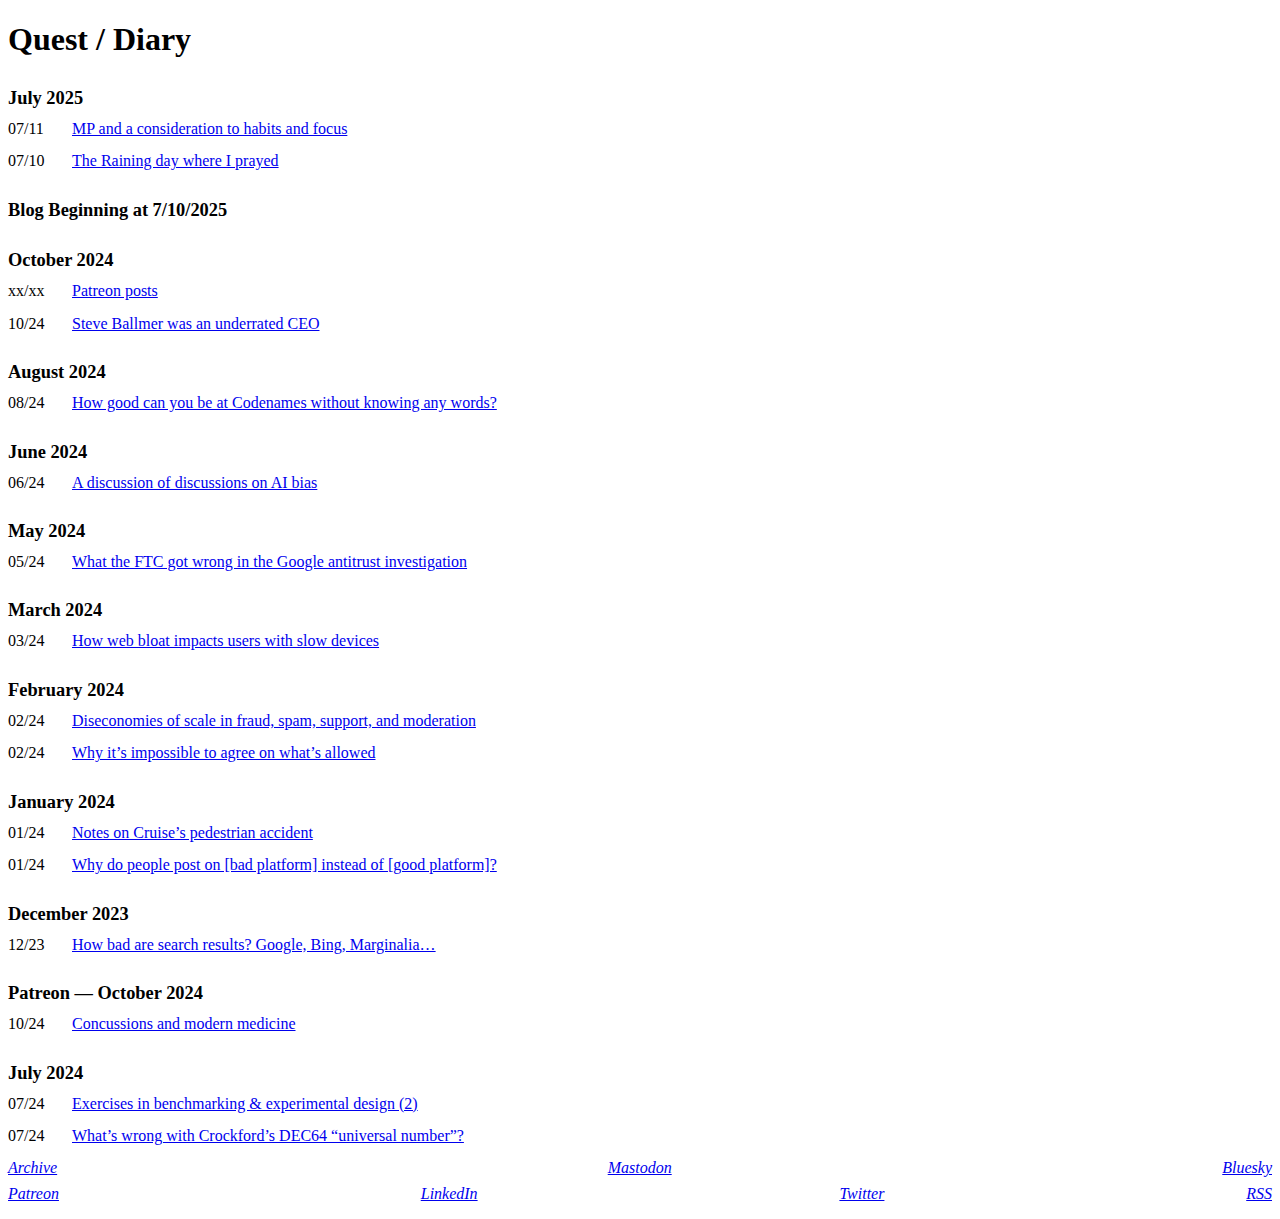
<file: quest.html>
<!DOCTYPE html>
<html lang="en">
<head>
<meta charset="utf-8">
<title>Quest • Diary</title>

<meta name="viewport" content="width=device-width">
<meta name="color-scheme" content="light dark">

<style>
  /*--- original styles ---*/
  d { width:4em }                  /* fixed-width date cell               */
  li{ display:flex; margin:0 0 .9em}
  ul{ margin:0; padding:0}
  .np{ display:flex; flex-direction:row;
       justify-content:space-between;
       padding-bottom:.5em; font-style:italic}

  /*--- new month header ---*/
  .month{
    margin:1.6em 0 .6em;
    font-size:1.15em;
    font-weight:bold;
  }
</style>
</head>
<body>

<h1>Quest / Diary</h1>

<!-- PUBLIC POSTS -------------------------------------------------->



<h2 class="month">July 2025</h2>
<ul>
    <li><d>07/11</d><a href="quests/07-11-2025.html"> MP and a consideration to habits and focus</a></li>
  <li><d>07/10</d><a href="quests/07-10-2025.html"> The Raining day where I prayed</a></li>
</ul>

<h2 class="month">Blog Beginning at 7/10/2025</h2>

<h2 class="month">October 2024</h2>
<ul>
  <li><d>xx/xx</d><a href="#pt">Patreon posts</a></li>
  <li><d>10/24</d><a href="https://danluu.com/ballmer/">Steve Ballmer was an underrated CEO</a></li>
</ul>

<h2 class="month">August 2024</h2>
<ul>
  <li><d>08/24</d><a href="https://danluu.com/codenames/">How good can you be at Codenames without knowing any words?</a></li>
</ul>

<h2 class="month">June 2024</h2>
<ul>
  <li><d>06/24</d><a href="https://danluu.com/ai-bias/">A discussion of discussions on AI bias</a></li>
</ul>

<h2 class="month">May 2024</h2>
<ul>
  <li><d>05/24</d><a href="https://danluu.com/ftc-google-antitrust/">What the FTC got wrong in the Google antitrust investigation</a></li>
</ul>

<h2 class="month">March 2024</h2>
<ul>
  <li><d>03/24</d><a href="https://danluu.com/slow-device/">How web bloat impacts users with slow devices</a></li>
</ul>

<h2 class="month">February 2024</h2>
<ul>
  <li><d>02/24</d><a href="https://danluu.com/diseconomies-scale/">Diseconomies of scale in fraud, spam, support, and moderation</a></li>
  <li><d>02/24</d><a href="https://danluu.com/impossible-agree/">Why it’s impossible to agree on what’s allowed</a></li>
</ul>

<h2 class="month">January 2024</h2>
<ul>
  <li><d>01/24</d><a href="https://danluu.com/cruise-report/">Notes on Cruise’s pedestrian accident</a></li>
  <li><d>01/24</d><a href="https://danluu.com/why-video/">Why do people post on [bad platform] instead of [good platform]?</a></li>
</ul>

<h2 class="month">December 2023</h2>
<ul>
  <li><d>12/23</d><a href="https://danluu.com/seo-spam/">How bad are search results? Google, Bing, Marginalia…</a></li>
</ul>

<!-- ...continue adding month blocks as needed... -->

<!-- PATREON SECTION --------------------------------------------->
<h2 id="pt" class="month">Patreon — October 2024</h2>
<ul>
  <li><d>10/24</d><a href="https://www.patreon.com/posts/113518236">Concussions and modern medicine</a></li>
</ul>

<h2 class="month">July 2024</h2>
<ul>
  <li><d>07/24</d><a href="https://www.patreon.com/posts/109004070">Exercises in benchmarking & experimental design (2)</a></li>
  <li><d>07/24</d><a href="https://www.patreon.com/posts/107699971">What’s wrong with Crockford’s DEC64 “universal number”?</a></li>
</ul>

<!-- ...and so on... -->

<!-- FOOTER ------------------------------------------------------->
<footer>
  <div class="np">
    <a href="https://danluu.com/">Archive</a>
    <a href="https://mastodon.social/@danluu">Mastodon</a>
    <a href="https://bsky.app/profile/danluu.com">Bluesky</a>
  </div>
  <div class="np">
    <a href="https://www.patreon.com/danluu">Patreon</a>
    <a href="https://www.linkedin.com/in/danluu/">LinkedIn</a>
    <a href="https://twitter.com/danluu/">Twitter</a>
    <a href="https://danluu.com/atom.xml">RSS</a>
  </div>
</footer>

</body>
</html>
</file>
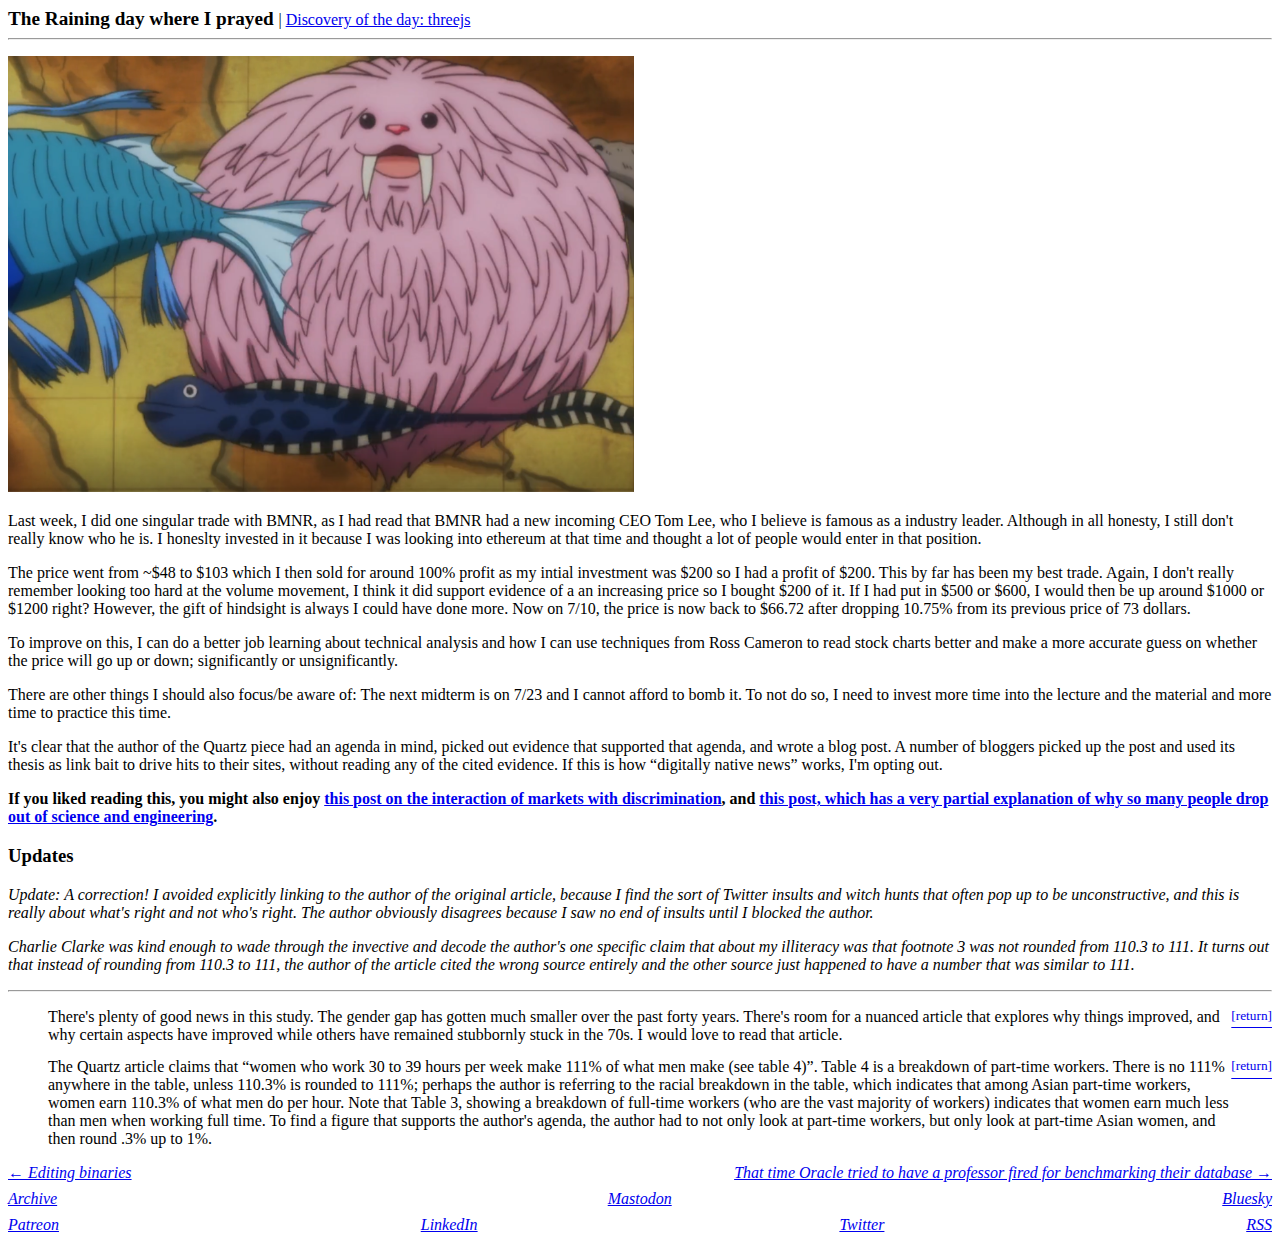
<file: quests/07-10-2025.html>
<!DOCTYPE html>
<html lang="en">
<head>
  <meta charset="utf-8" />
  <title> The Raining day where I prayed</title>
  <meta name="viewport" content="width=device-width, initial-scale=1" />
  <meta name="color-scheme" content="light dark" />

  <!-- Favicon -->
  <link rel="icon" href="data:;base64,=" />

  <!-- Inline styles -->
  <style>
    img {
      max-width: 100%;
      height: auto;
    }
    pre {
      max-width: 100%;
      height: auto;
      white-space: pre-wrap;
    }
    li {
      display: flex;
      margin: 0 0 0.9em;
    }
    d {
      width: 4em;
    }
    ul {
      margin: 0;
      padding: 0;
    }
    .np {
      display: flex;
      flex-flow: row wrap;
      justify-content: space-between;
      padding-bottom: 0.5em;
      font-style: italic;
    }
    header strong {
      font-size: 1.2em;
    }
  </style>
</head>
<body>
  <!-- ===================== Header ===================== -->
  <header>
    <strong>The Raining day where I prayed </strong>
    |
    <a href="https://threejs.org/"> Discovery of the day: threejs</a>
    <hr />
  </header>

  <!-- ===================== Main content ===================== -->
  <main>
      <p>
      <img
        src="../img/rainingDay/kaiju.png"
        alt="Chinju (珍獣) "
        width="626"
        height="390"
      />
    </p>
    
    
    <p>
        Last week, I did one singular trade with BMNR, as I had read that BMNR had a new incoming
        CEO Tom Lee, who I believe is famous as a industry leader. Although in all honesty, I 
        still don't really know who he is. I honeslty invested in it because I was looking into 
        ethereum at that time and thought a lot of people would enter in that position. 
            </p>


    <p>
        The price went from ~$48 to $103 which I then sold for around 100% profit as my intial 
        investment was $200 so I had a profit of $200. This by far has been my best trade. 
        Again, I don't really remember looking too hard at the volume movement, I think it 
        did support evidence of a an increasing price so I bought $200 of it. If I had put in 
        $500 or $600, I would then be up around $1000 or $1200 right? However, the gift of 
        hindsight is always I could have done more. 

        Now on 7/10, the price is now back to $66.72 after dropping 10.75% from its previous price of
        73 dollars. 
    </p>

    <p>
        To improve on this, I can do a better job learning about technical analysis and how 
        I can use techniques from Ross Cameron to read stock charts better and make a more
        accurate guess on whether the price will go up or down; significantly or unsignificantly. 
    </p>

    <p>
        There are other things I should also focus/be aware of: The next midterm is on 7/23 and I 
        cannot afford to bomb it. To not do so, I need to invest more time into the lecture and 
        the material and more time to practice this time. 
    </p>

    
    <p>
      It's clear that the author of the Quartz piece had an agenda in mind, picked
      out evidence that supported that agenda, and wrote a blog post. A number of
      bloggers picked up the post and used its thesis as link bait to drive hits to
      their sites, without reading any of the cited evidence. If this is how
      “digitally native news” works, I'm opting out.
    </p>

    <p><strong>If you liked reading this, you might also enjoy
      <a href="//danluu.com/tech-discrimination/">this post on the interaction of markets with discrimination</a>, and
      <a href="//danluu.com/teach-debugging/">this post, which has a very partial explanation of why so many people drop out of science and engineering</a>.</strong>
    </p>

    <h3 id="updates">Updates</h3>
    <p><em>Update: A correction! I avoided explicitly linking to the author of the
      original article, because I find the sort of Twitter insults and witch hunts
      that often pop up to be unconstructive, and this is really about what's
      right and not who's right. The author obviously disagrees because I saw no
      end of insults until I blocked the author.</em></p>

    <p><em>Charlie Clarke was kind enough to wade through the invective and decode
      the author's one specific claim that about my illiteracy was that footnote 3
      was not rounded from 110.3 to 111. It turns out that instead of rounding
      from 110.3 to 111, the author of the article cited the wrong source entirely
      and the other source just happened to have a number that was similar to
      111.</em></p>

    <!-- =============== Footnotes =============== -->
    <div class="footnotes">
      <hr />
      <ol>
        <li id="fn:B">
          There's plenty of good news in this study. The gender gap has gotten much
          smaller over the past forty years. There's room for a nuanced article
          that explores why things improved, and why certain aspects have improved
          while others have remained stubbornly stuck in the 70s. I would love to
          read that article.
          <a class="footnote-return" href="#fnref:B"><sup>[return]</sup></a>
        </li>
        <li id="fn:2">
          The Quartz article claims that “women who work 30 to 39 hours per week
          make 111% of what men make (see table 4)”. Table 4 is a breakdown of
          part‑time workers. There is no 111% anywhere in the table, unless
          110.3% is rounded to 111%; perhaps the author is referring to the racial
          breakdown in the table, which indicates that among Asian part‑time
          workers, women earn 110.3% of what men do per hour. Note that Table 3,
          showing a breakdown of full‑time workers (who are the vast majority of
          workers) indicates that women earn much less than men when working full
          time. To find a figure that supports the author's agenda, the author had
          to not only look at part‑time workers, but only look at part‑time Asian
          women, and then round .3% up to 1%.
          <a class="footnote-return" href="#fnref:2"><sup>[return]</sup></a>
        </li>
      </ol>
    </div>
  </main>

  <!-- ===================== Navigation links ===================== -->
  <nav>
    <div class="np">
      <a href="https://danluu.com/edit-binary/">← Editing binaries</a>
      <a href="https://danluu.com/anon-benchmark/">That time Oracle tried to have a professor fired for benchmarking their database →</a>
    </div>
  </nav>

  <!-- ===================== Footer ===================== -->
  <footer>
    <div class="np">
      <a href="https://danluu.com/">Archive</a>
      <a href="https://mastodon.social/@danluu">Mastodon</a>
      <a href="https://bsky.app/profile/danluu.com">Bluesky</a>
    </div>
    <div class="np">
      <a href="https://www.patreon.com/danluu">Patreon</a>
      <a href="https://www.linkedin.com/in/danluu/">LinkedIn</a>
      <a href="https://twitter.com/danluu/">Twitter</a>
      <a href="https://danluu.com/atom.xml">RSS</a>
    </div>
  </footer>
</body>
</html>
</file>
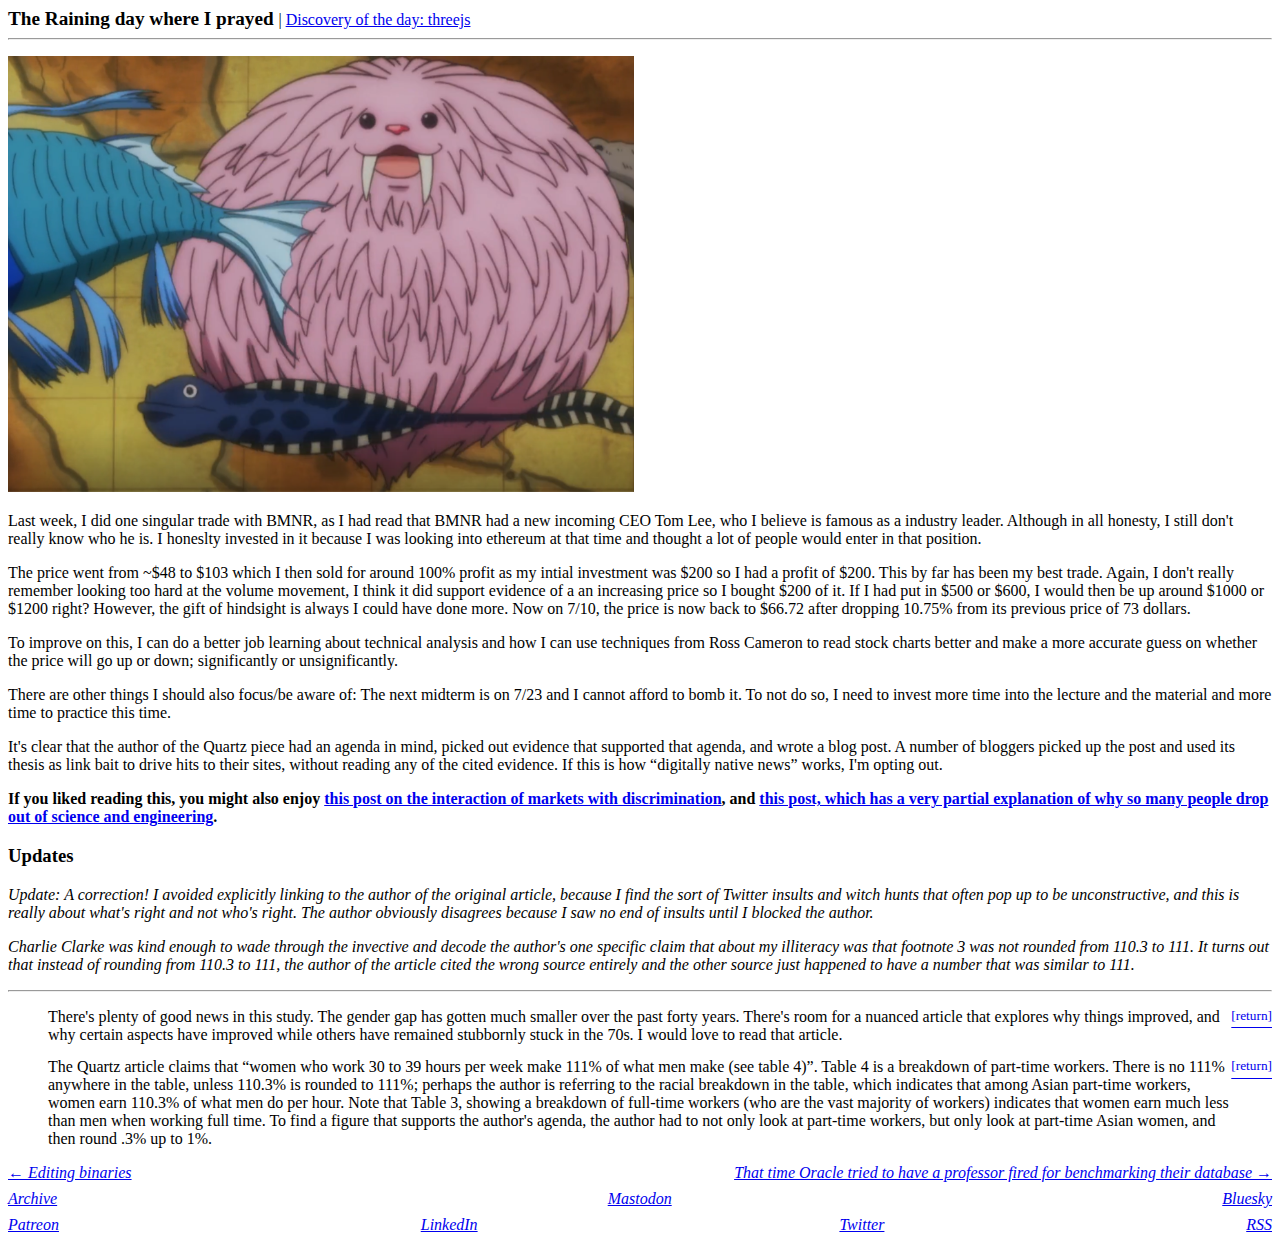
<file: quests/07-11-2025.html>
<!DOCTYPE html>
<html lang="en">
<head>
  <meta charset="utf-8" />
  <title> The Raining day where I prayed</title>
  <meta name="viewport" content="width=device-width, initial-scale=1" />
  <meta name="color-scheme" content="light dark" />

  <!-- Favicon -->
  <link rel="icon" href="data:;base64,=" />

  <!-- Inline styles -->
  <style>   
    img {
      max-width: 100%;
      height: auto;
    }
    pre {
      max-width: 100%;
      height: auto;
      white-space: pre-wrap;
    }
    li {
      display: flex;
      margin: 0 0 0.9em;
    }
    d {
      width: 4em;
    }
    ul {
      margin: 0;
      padding: 0;
    }
    .np {
      display: flex;
      flex-flow: row wrap;
      justify-content: space-between;
      padding-bottom: 0.5em;
      font-style: italic;
    }
    header strong {
      font-size: 1.2em;
    }
  </style>
</head>
<body>
  <!-- ===================== Header ===================== -->
  <header>
    <strong>The Raining day where I prayed </strong>
    |
    <a href="https://threejs.org/"> Discovery of the day: threejs</a>
    <hr />
  </header>

  <!-- ===================== Main content ===================== -->
  <main>
      <p>
      <img
        src="../img/rainingDay/kaiju.png"
        alt="Chinju (珍獣) "
        width="626"
        height="390"
      />
    </p>
    
    
    <p>
        Last week, I did one singular trade with BMNR, as I had read that BMNR had a new incoming
        CEO Tom Lee, who I believe is famous as a industry leader. Although in all honesty, I 
        still don't really know who he is. I honeslty invested in it because I was looking into 
        ethereum at that time and thought a lot of people would enter in that position. 
            </p>


    <p>
        The price went from ~$48 to $103 which I then sold for around 100% profit as my intial 
        investment was $200 so I had a profit of $200. This by far has been my best trade. 
        Again, I don't really remember looking too hard at the volume movement, I think it 
        did support evidence of a an increasing price so I bought $200 of it. If I had put in 
        $500 or $600, I would then be up around $1000 or $1200 right? However, the gift of 
        hindsight is always I could have done more. 

        Now on 7/10, the price is now back to $66.72 after dropping 10.75% from its previous price of
        73 dollars. 
    </p>

    <p>
        To improve on this, I can do a better job learning about technical analysis and how 
        I can use techniques from Ross Cameron to read stock charts better and make a more
        accurate guess on whether the price will go up or down; significantly or unsignificantly. 
    </p>

    <p>
        There are other things I should also focus/be aware of: The next midterm is on 7/23 and I 
        cannot afford to bomb it. To not do so, I need to invest more time into the lecture and 
        the material and more time to practice this time. 
    </p>

    
    <p>
      It's clear that the author of the Quartz piece had an agenda in mind, picked
      out evidence that supported that agenda, and wrote a blog post. A number of
      bloggers picked up the post and used its thesis as link bait to drive hits to
      their sites, without reading any of the cited evidence. If this is how
      “digitally native news” works, I'm opting out.
    </p>

    <p><strong>If you liked reading this, you might also enjoy
      <a href="//danluu.com/tech-discrimination/">this post on the interaction of markets with discrimination</a>, and
      <a href="//danluu.com/teach-debugging/">this post, which has a very partial explanation of why so many people drop out of science and engineering</a>.</strong>
    </p>

    <h3 id="updates">Updates</h3>
    <p><em>Update: A correction! I avoided explicitly linking to the author of the
      original article, because I find the sort of Twitter insults and witch hunts
      that often pop up to be unconstructive, and this is really about what's
      right and not who's right. The author obviously disagrees because I saw no
      end of insults until I blocked the author.</em></p>

    <p><em>Charlie Clarke was kind enough to wade through the invective and decode
      the author's one specific claim that about my illiteracy was that footnote 3
      was not rounded from 110.3 to 111. It turns out that instead of rounding
      from 110.3 to 111, the author of the article cited the wrong source entirely
      and the other source just happened to have a number that was similar to
      111.</em></p>

    <!-- =============== Footnotes =============== -->
    <div class="footnotes">
      <hr />
      <ol>
        <li id="fn:B">
          There's plenty of good news in this study. The gender gap has gotten much
          smaller over the past forty years. There's room for a nuanced article
          that explores why things improved, and why certain aspects have improved
          while others have remained stubbornly stuck in the 70s. I would love to
          read that article.
          <a class="footnote-return" href="#fnref:B"><sup>[return]</sup></a>
        </li>
        <li id="fn:2">
          The Quartz article claims that “women who work 30 to 39 hours per week
          make 111% of what men make (see table 4)”. Table 4 is a breakdown of
          part‑time workers. There is no 111% anywhere in the table, unless
          110.3% is rounded to 111%; perhaps the author is referring to the racial
          breakdown in the table, which indicates that among Asian part‑time
          workers, women earn 110.3% of what men do per hour. Note that Table 3,
          showing a breakdown of full‑time workers (who are the vast majority of
          workers) indicates that women earn much less than men when working full
          time. To find a figure that supports the author's agenda, the author had
          to not only look at part‑time workers, but only look at part‑time Asian
          women, and then round .3% up to 1%.
          <a class="footnote-return" href="#fnref:2"><sup>[return]</sup></a>
        </li>
      </ol>
    </div>
  </main>

  <!-- ===================== Navigation links ===================== -->
  <nav>
    <div class="np">
      <a href="https://danluu.com/edit-binary/">← Editing binaries</a>
      <a href="https://danluu.com/anon-benchmark/">That time Oracle tried to have a professor fired for benchmarking their database →</a>
    </div>
  </nav>

  <!-- ===================== Footer ===================== -->
  <footer>
    <div class="np">
      <a href="https://danluu.com/">Archive</a>
      <a href="https://mastodon.social/@danluu">Mastodon</a>
      <a href="https://bsky.app/profile/danluu.com">Bluesky</a>
    </div>
    <div class="np">
      <a href="https://www.patreon.com/danluu">Patreon</a>
      <a href="https://www.linkedin.com/in/danluu/">LinkedIn</a>
      <a href="https://twitter.com/danluu/">Twitter</a>
      <a href="https://danluu.com/atom.xml">RSS</a>
    </div>
  </footer>
</body>
</html>
</file>
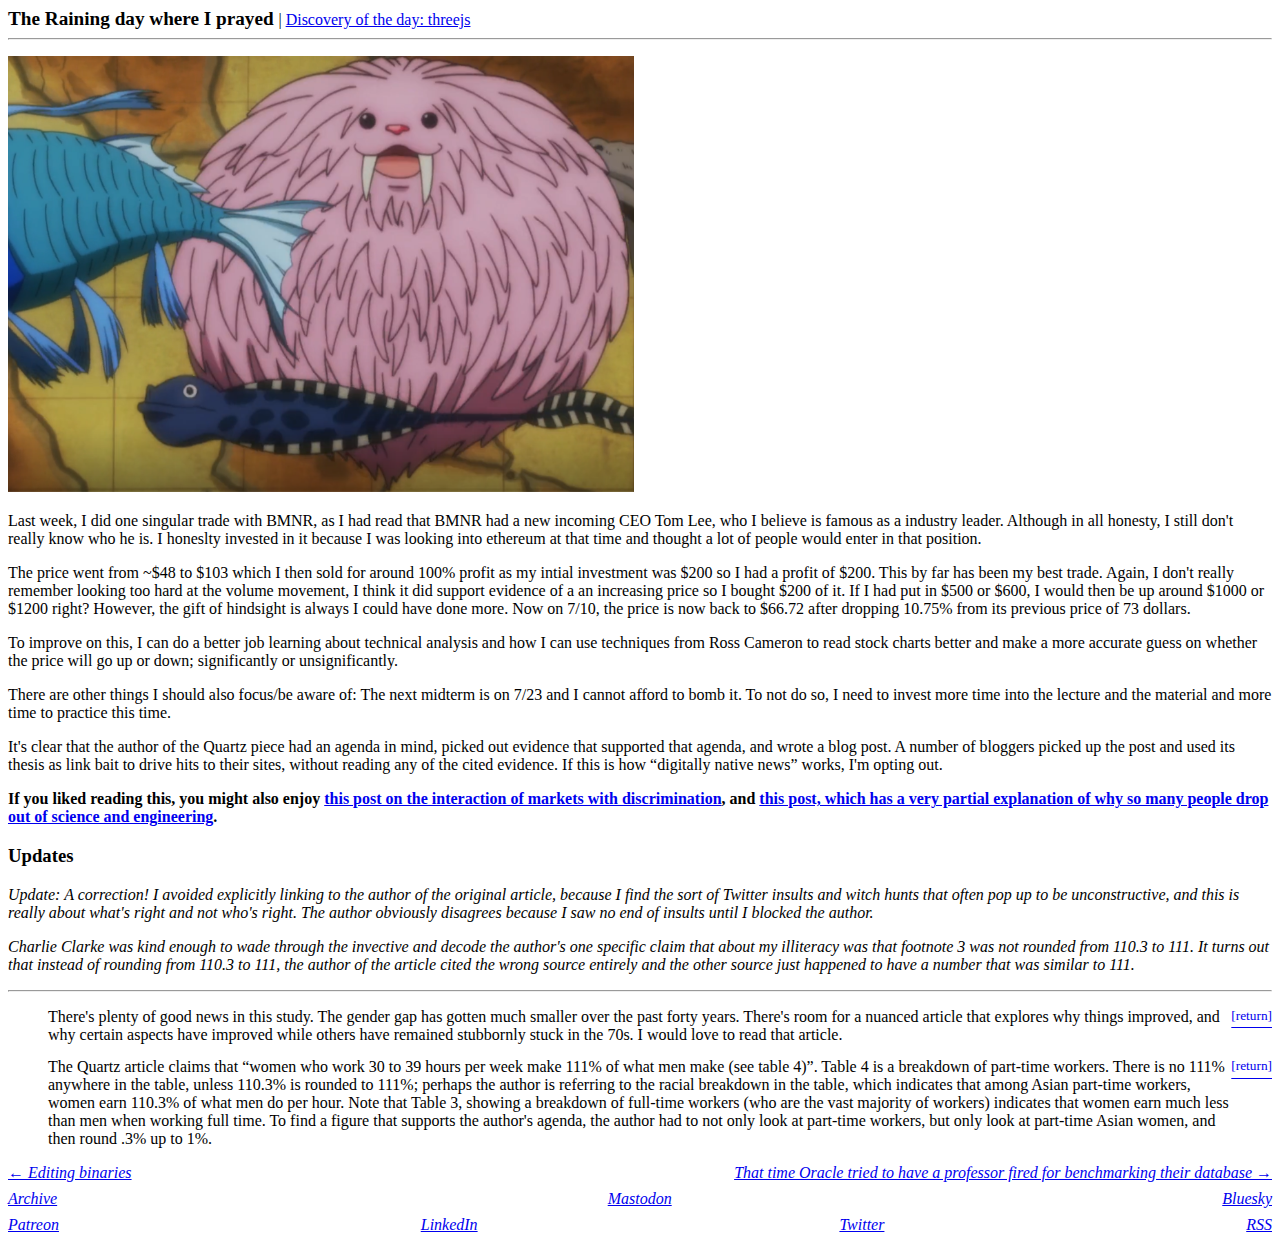
<file: quests/shows.html>
<!DOCTYPE html>
<html lang="en">
<head>
  <meta charset="utf-8" />
  <title> Template  </title>
  <meta name="viewport" content="width=device-width, initial-scale=1" />
  <meta name="color-scheme" content="light dark" />

  <!-- Favicon -->
  <link rel="icon" href="data:;base64,=" />

  <!-- Inline styles -->
  <style>
    img {
      max-width: 100%;
      height: auto;
    }
    pre {
      max-width: 100%;
      height: auto;
      white-space: pre-wrap;
    }
    li {
      display: flex;
      margin: 0 0 0.9em;
    }
    d {
      width: 4em;
    }
    ul {
      margin: 0;
      padding: 0;
    }
    .np {
      display: flex;
      flex-flow: row wrap;
      justify-content: space-between;
      padding-bottom: 0.5em;
      font-style: italic;
    }
    header strong {
      font-size: 1.2em;
    }
  </style>
</head>
<body>
  <!-- ===================== Header ===================== -->
  <header>
    <strong>The Raining day where I prayed </strong>
    |
    <a href="https://threejs.org/"> Discovery of the day: threejs</a>
    <hr />
  </header>

  <!-- ===================== Main content ===================== -->
  <main>
      <p>
      <img
        src="../img/rainingDay/kaiju.png"
        alt="Chinju (珍獣) "
        width="626"
        height="390"
      />
    </p>
    
    
    <p>
        Last week, I did one singular trade with BMNR, as I had read that BMNR had a new incoming
        CEO Tom Lee, who I believe is famous as a industry leader. Although in all honesty, I 
        still don't really know who he is. I honeslty invested in it because I was looking into 
        ethereum at that time and thought a lot of people would enter in that position. 
            </p>


    <p>
        The price went from ~$48 to $103 which I then sold for around 100% profit as my intial 
        investment was $200 so I had a profit of $200. This by far has been my best trade. 
        Again, I don't really remember looking too hard at the volume movement, I think it 
        did support evidence of a an increasing price so I bought $200 of it. If I had put in 
        $500 or $600, I would then be up around $1000 or $1200 right? However, the gift of 
        hindsight is always I could have done more. 

        Now on 7/10, the price is now back to $66.72 after dropping 10.75% from its previous price of
        73 dollars. 
    </p>

    <p>
        To improve on this, I can do a better job learning about technical analysis and how 
        I can use techniques from Ross Cameron to read stock charts better and make a more
        accurate guess on whether the price will go up or down; significantly or unsignificantly. 
    </p>

    <p>
        There are other things I should also focus/be aware of: The next midterm is on 7/23 and I 
        cannot afford to bomb it. To not do so, I need to invest more time into the lecture and 
        the material and more time to practice this time. 
    </p>

    
    <p>
      It's clear that the author of the Quartz piece had an agenda in mind, picked
      out evidence that supported that agenda, and wrote a blog post. A number of
      bloggers picked up the post and used its thesis as link bait to drive hits to
      their sites, without reading any of the cited evidence. If this is how
      “digitally native news” works, I'm opting out.
    </p>

    <p><strong>If you liked reading this, you might also enjoy
      <a href="//danluu.com/tech-discrimination/">this post on the interaction of markets with discrimination</a>, and
      <a href="//danluu.com/teach-debugging/">this post, which has a very partial explanation of why so many people drop out of science and engineering</a>.</strong>
    </p>

    <h3 id="updates">Updates</h3>
    <p><em>Update: A correction! I avoided explicitly linking to the author of the
      original article, because I find the sort of Twitter insults and witch hunts
      that often pop up to be unconstructive, and this is really about what's
      right and not who's right. The author obviously disagrees because I saw no
      end of insults until I blocked the author.</em></p>

    <p><em>Charlie Clarke was kind enough to wade through the invective and decode
      the author's one specific claim that about my illiteracy was that footnote 3
      was not rounded from 110.3 to 111. It turns out that instead of rounding
      from 110.3 to 111, the author of the article cited the wrong source entirely
      and the other source just happened to have a number that was similar to
      111.</em></p>

    <!-- =============== Footnotes =============== -->
    <div class="footnotes">
      <hr />
      <ol>
        <li id="fn:B">
          There's plenty of good news in this study. The gender gap has gotten much
          smaller over the past forty years. There's room for a nuanced article
          that explores why things improved, and why certain aspects have improved
          while others have remained stubbornly stuck in the 70s. I would love to
          read that article.
          <a class="footnote-return" href="#fnref:B"><sup>[return]</sup></a>
        </li>
        <li id="fn:2">
          The Quartz article claims that “women who work 30 to 39 hours per week
          make 111% of what men make (see table 4)”. Table 4 is a breakdown of
          part‑time workers. There is no 111% anywhere in the table, unless
          110.3% is rounded to 111%; perhaps the author is referring to the racial
          breakdown in the table, which indicates that among Asian part‑time
          workers, women earn 110.3% of what men do per hour. Note that Table 3,
          showing a breakdown of full‑time workers (who are the vast majority of
          workers) indicates that women earn much less than men when working full
          time. To find a figure that supports the author's agenda, the author had
          to not only look at part‑time workers, but only look at part‑time Asian
          women, and then round .3% up to 1%.
          <a class="footnote-return" href="#fnref:2"><sup>[return]</sup></a>
        </li>
      </ol>
    </div>
  </main>

  <!-- ===================== Navigation links ===================== -->
  <nav>
    <div class="np">
      <a href="https://danluu.com/edit-binary/">← Editing binaries</a>
      <a href="https://danluu.com/anon-benchmark/">That time Oracle tried to have a professor fired for benchmarking their database →</a>
    </div>
  </nav>

  <!-- ===================== Footer ===================== -->
  <footer>
    <div class="np">
      <a href="https://danluu.com/">Archive</a>
      <a href="https://mastodon.social/@danluu">Mastodon</a>
      <a href="https://bsky.app/profile/danluu.com">Bluesky</a>
    </div>
    <div class="np">
      <a href="https://www.patreon.com/danluu">Patreon</a>
      <a href="https://www.linkedin.com/in/danluu/">LinkedIn</a>
      <a href="https://twitter.com/danluu/">Twitter</a>
      <a href="https://danluu.com/atom.xml">RSS</a>
    </div>
  </footer>
</body>
</html>
</file>
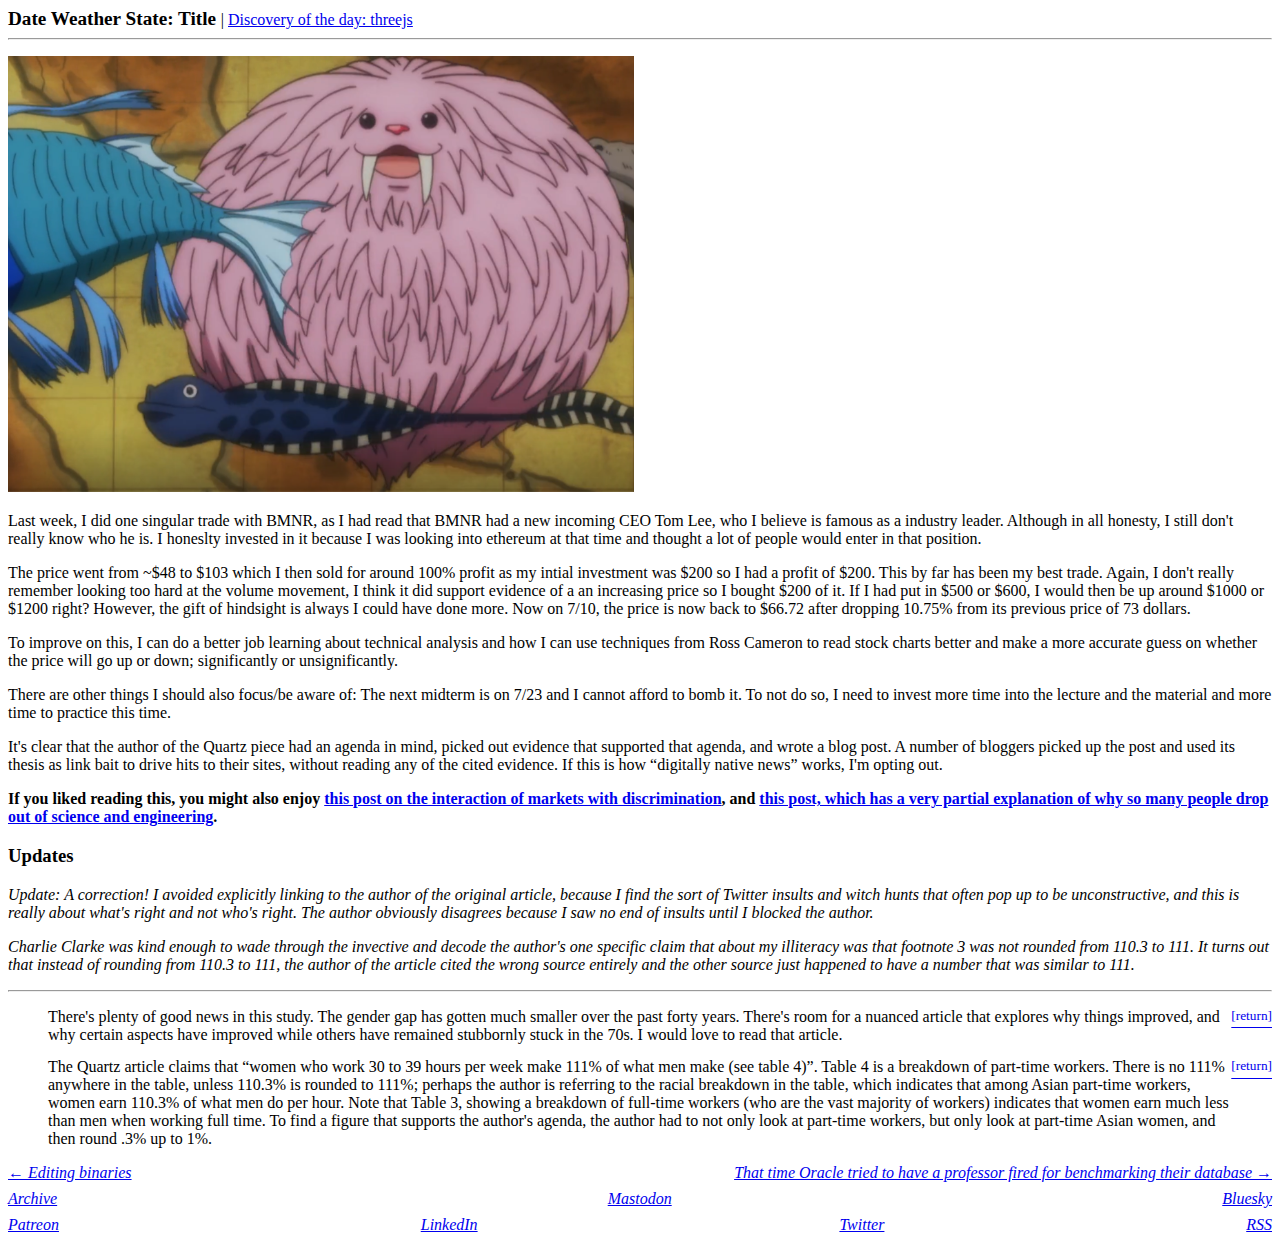
<file: quests/template.html>
<!--- Basic HTML Markers and Template -->
<!DOCTYPE html>
<html lang="en">
<head>
  <meta charset="utf-8" />
  <title> Template </title>
  <meta name="viewport" content="width=device-width, initial-scale=1" />
  <meta name="color-scheme" content="light dark" />

  <!-- Favicon -->
  <link rel="icon" href="data:;base64,=" />

  <!-- Inline styles -->
  <style>   
    img {
      max-width: 100%;
      height: auto;
    }
    pre {
      max-width: 100%;
      height: auto;
      white-space: pre-wrap;
    }
    li {
      display: flex;
      margin: 0 0 0.9em;
    }
    d {
      width: 4em;
    }
    ul {
      margin: 0;
      padding: 0;
    }
    .np {
      display: flex;
      flex-flow: row wrap;
      justify-content: space-between;
      padding-bottom: 0.5em;
      font-style: italic;
    }
    header strong {
      font-size: 1.2em;
    }
  </style>
</head>
<body>
  <!-- ===================== Header ===================== -->
  <header>
    <strong> Date Weather State: Title </strong>
    |
    <a href="https://threejs.org/"> Discovery of the day: threejs</a>
    <hr />
  </header>

  <!-- ===================== Main content ===================== -->
  <main>
      <p>
      <img
        src="../img/rainingDay/kaiju.png"
        alt="Chinju (珍獣) "
        width="626"
        height="390"
      />
    </p>
    
    
    <p>
        Last week, I did one singular trade with BMNR, as I had read that BMNR had a new incoming
        CEO Tom Lee, who I believe is famous as a industry leader. Although in all honesty, I 
        still don't really know who he is. I honeslty invested in it because I was looking into 
        ethereum at that time and thought a lot of people would enter in that position. 
            </p>


    <p>
        The price went from ~$48 to $103 which I then sold for around 100% profit as my intial 
        investment was $200 so I had a profit of $200. This by far has been my best trade. 
        Again, I don't really remember looking too hard at the volume movement, I think it 
        did support evidence of a an increasing price so I bought $200 of it. If I had put in 
        $500 or $600, I would then be up around $1000 or $1200 right? However, the gift of 
        hindsight is always I could have done more. 

        Now on 7/10, the price is now back to $66.72 after dropping 10.75% from its previous price of
        73 dollars. 
    </p>

    <p>
        To improve on this, I can do a better job learning about technical analysis and how 
        I can use techniques from Ross Cameron to read stock charts better and make a more
        accurate guess on whether the price will go up or down; significantly or unsignificantly. 
    </p>

    <p>
        There are other things I should also focus/be aware of: The next midterm is on 7/23 and I 
        cannot afford to bomb it. To not do so, I need to invest more time into the lecture and 
        the material and more time to practice this time. 
    </p>

    
    <p>
      It's clear that the author of the Quartz piece had an agenda in mind, picked
      out evidence that supported that agenda, and wrote a blog post. A number of
      bloggers picked up the post and used its thesis as link bait to drive hits to
      their sites, without reading any of the cited evidence. If this is how
      “digitally native news” works, I'm opting out.
    </p>

    <p><strong>If you liked reading this, you might also enjoy
      <a href="//danluu.com/tech-discrimination/">this post on the interaction of markets with discrimination</a>, and
      <a href="//danluu.com/teach-debugging/">this post, which has a very partial explanation of why so many people drop out of science and engineering</a>.</strong>
    </p>

    <h3 id="updates">Updates</h3>
    <p><em>Update: A correction! I avoided explicitly linking to the author of the
      original article, because I find the sort of Twitter insults and witch hunts
      that often pop up to be unconstructive, and this is really about what's
      right and not who's right. The author obviously disagrees because I saw no
      end of insults until I blocked the author.</em></p>

    <p><em>Charlie Clarke was kind enough to wade through the invective and decode
      the author's one specific claim that about my illiteracy was that footnote 3
      was not rounded from 110.3 to 111. It turns out that instead of rounding
      from 110.3 to 111, the author of the article cited the wrong source entirely
      and the other source just happened to have a number that was similar to
      111.</em></p>

    <!-- =============== Footnotes =============== -->
    <div class="footnotes">
      <hr />
      <ol>
        <li id="fn:B">
          There's plenty of good news in this study. The gender gap has gotten much
          smaller over the past forty years. There's room for a nuanced article
          that explores why things improved, and why certain aspects have improved
          while others have remained stubbornly stuck in the 70s. I would love to
          read that article.
          <a class="footnote-return" href="#fnref:B"><sup>[return]</sup></a>
        </li>
        <li id="fn:2">
          The Quartz article claims that “women who work 30 to 39 hours per week
          make 111% of what men make (see table 4)”. Table 4 is a breakdown of
          part‑time workers. There is no 111% anywhere in the table, unless
          110.3% is rounded to 111%; perhaps the author is referring to the racial
          breakdown in the table, which indicates that among Asian part‑time
          workers, women earn 110.3% of what men do per hour. Note that Table 3,
          showing a breakdown of full‑time workers (who are the vast majority of
          workers) indicates that women earn much less than men when working full
          time. To find a figure that supports the author's agenda, the author had
          to not only look at part‑time workers, but only look at part‑time Asian
          women, and then round .3% up to 1%.
          <a class="footnote-return" href="#fnref:2"><sup>[return]</sup></a>
        </li>
      </ol>
    </div>
  </main>

  <!-- ===================== Navigation links ===================== -->
  <nav>
    <div class="np">
      <a href="https://danluu.com/edit-binary/">← Editing binaries</a>
      <a href="https://danluu.com/anon-benchmark/">That time Oracle tried to have a professor fired for benchmarking their database →</a>
    </div>
  </nav>

  <!-- ===================== Footer ===================== -->
  <footer>
    <div class="np">
      <a href="https://danluu.com/">Archive</a>
      <a href="https://mastodon.social/@danluu">Mastodon</a>
      <a href="https://bsky.app/profile/danluu.com">Bluesky</a>
    </div>
    <div class="np">
      <a href="https://www.patreon.com/danluu">Patreon</a>
      <a href="https://www.linkedin.com/in/danluu/">LinkedIn</a>
      <a href="https://twitter.com/danluu/">Twitter</a>
      <a href="https://danluu.com/atom.xml">RSS</a>
    </div>
  </footer>
</body>
</html>
</file>
